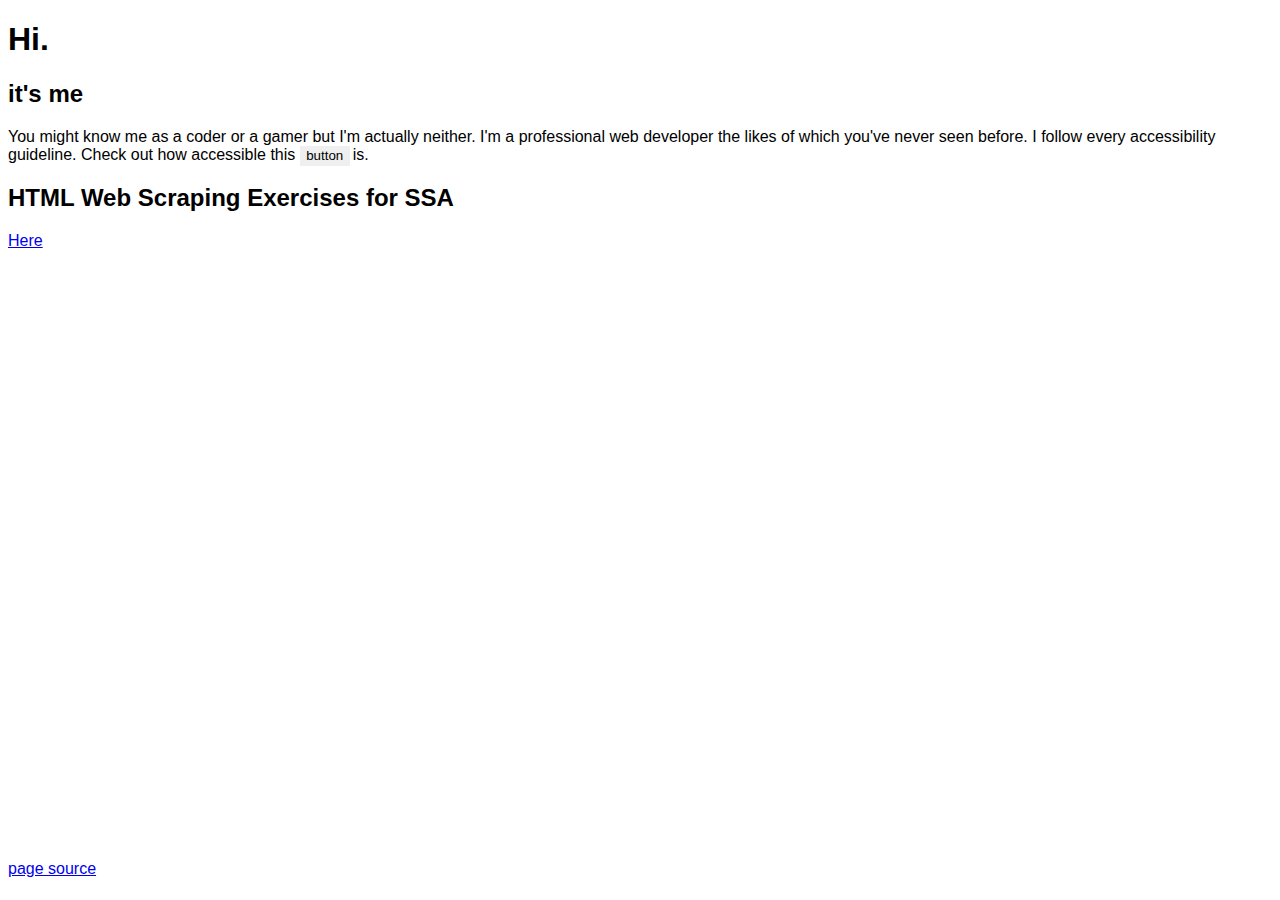
<file: index.html>
<!DOCTYPE html>
<html lang="en">
<head>
	<meta charset="UTF-8">
	<meta http-equiv="X-UA-Compatible" content="IE=edge">
	<meta name="viewport" content="width=device-width, initial-scale=1.0">
	<link rel="stylesheet" href="style.css">
	<title>Joshua Austin</title>
</head>
<body>
	<h1>Hi.</h1>
	<h2>it's me</h2>
	<p>
		You might know me as a coder or a gamer but I'm actually neither. I'm
		a professional web developer the likes of which you've never seen before.
		I follow every accessibility guideline. Check out how accessible this
		<span id="funny-button-space"><button id="funny-button-lol-lmao">button</button></span> is.
	</p>
	<h2>HTML Web Scraping Exercises for SSA</h2>
	<a href="/html-stuff.html">Here</a>
	<footer>
		<a href="https://github.com/Blacepos/egr-website">page source</a>
	</footer>
	<script src="button-funny.js"></script>
</body>
</html>
</file>
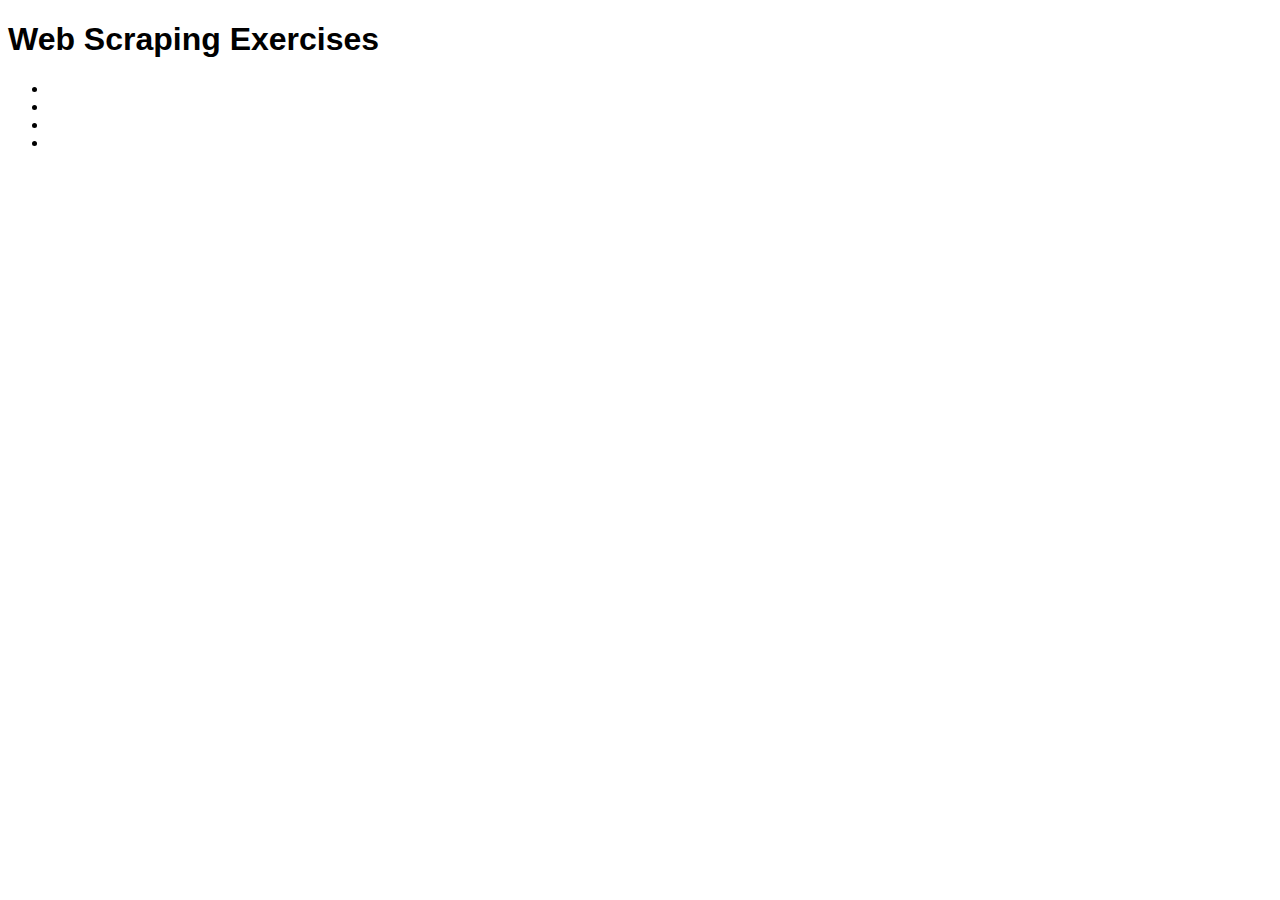
<file: html-stuff.html>
<!DOCTYPE html>
<html lang="en">
<head>
	<meta charset="UTF-8">
	<meta http-equiv="X-UA-Compatible" content="IE=edge">
	<meta name="viewport" content="width=device-width, initial-scale=1.0">
	<link rel="stylesheet" href="style.css">
	<title>HTML Web Scraping</title>
</head>
<body>
	<h1>Web Scraping Exercises</h1>
	<ul>
		<li>
			<a href="examples/01-basic.html"></a>
		</li>
		<li>
			<a href="examples/02-intermediate.html"></a>
		</li>
		<li>
			<a href="examples/03-deeply-nested.html"></a>
		</li>
		<li>
			<a href="examples/04-links.html"></a>
		</li>
	</ul>
</body>
</html>
</file>
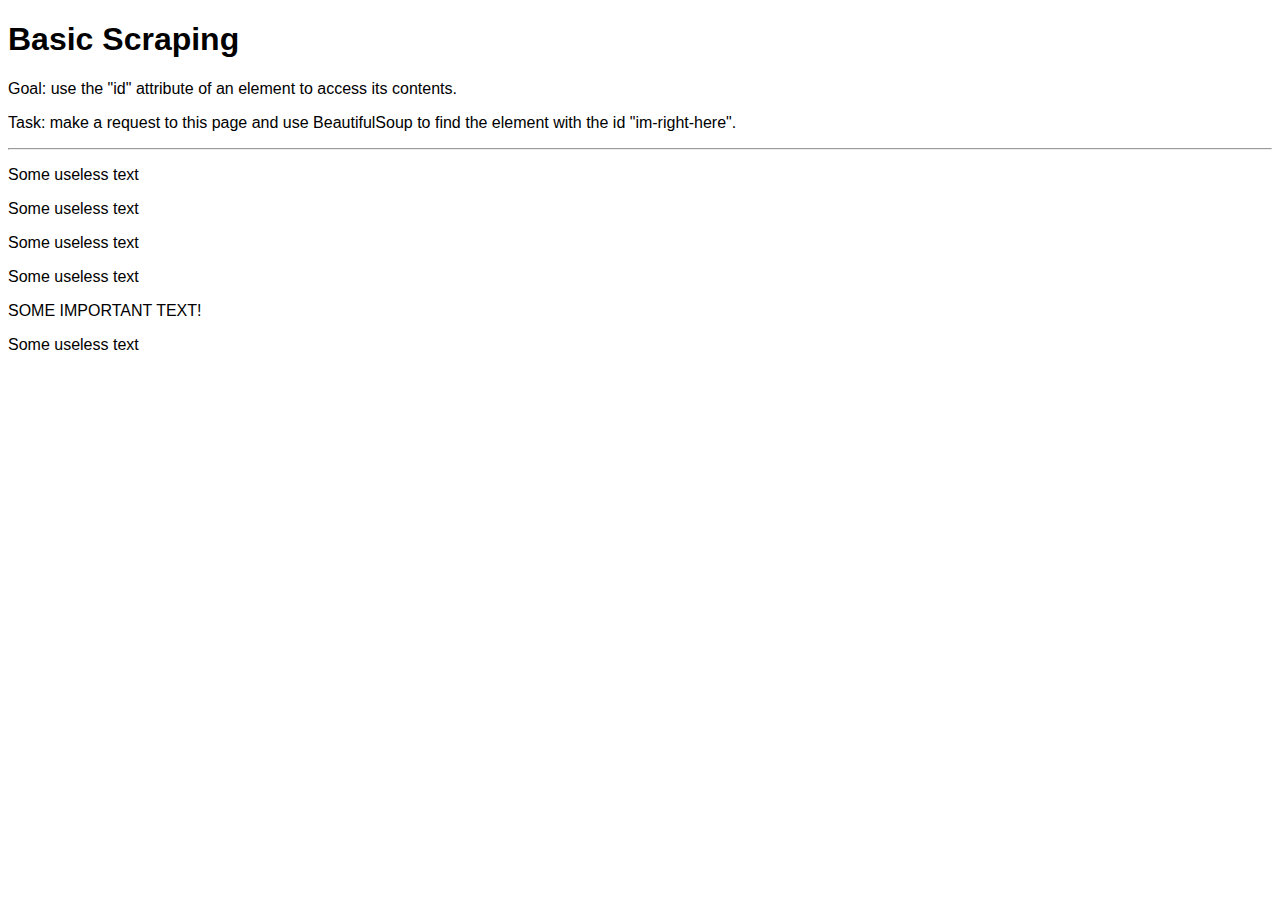
<file: examples/01-basic.html>
<!DOCTYPE html>
<html lang="en">
<head>
	<meta charset="UTF-8">
	<meta http-equiv="X-UA-Compatible" content="IE=edge">
	<meta name="viewport" content="width=device-width, initial-scale=1.0">
	<link rel="stylesheet" href="../style.css">
	<title>01</title>
</head>
<body>
	<h1>Basic Scraping</h1>
	<p>
		Goal: use the "id" attribute of an element to access its contents.
	</p>
	<p>
		Task: make a request to this page and use BeautifulSoup to find the element with the id "im-right-here".
	</p>
	<hr>
	<div class="nested">
		<div class="nested">
			<p>Some useless text</p>
			<p>Some useless text</p>
			<p>Some useless text</p>
			<p>Some useless text</p>
			<p id="im-right-here">SOME IMPORTANT TEXT!</p>
			<p>Some useless text</p>
		</div>
	</div>
</body>
</html>
</file>
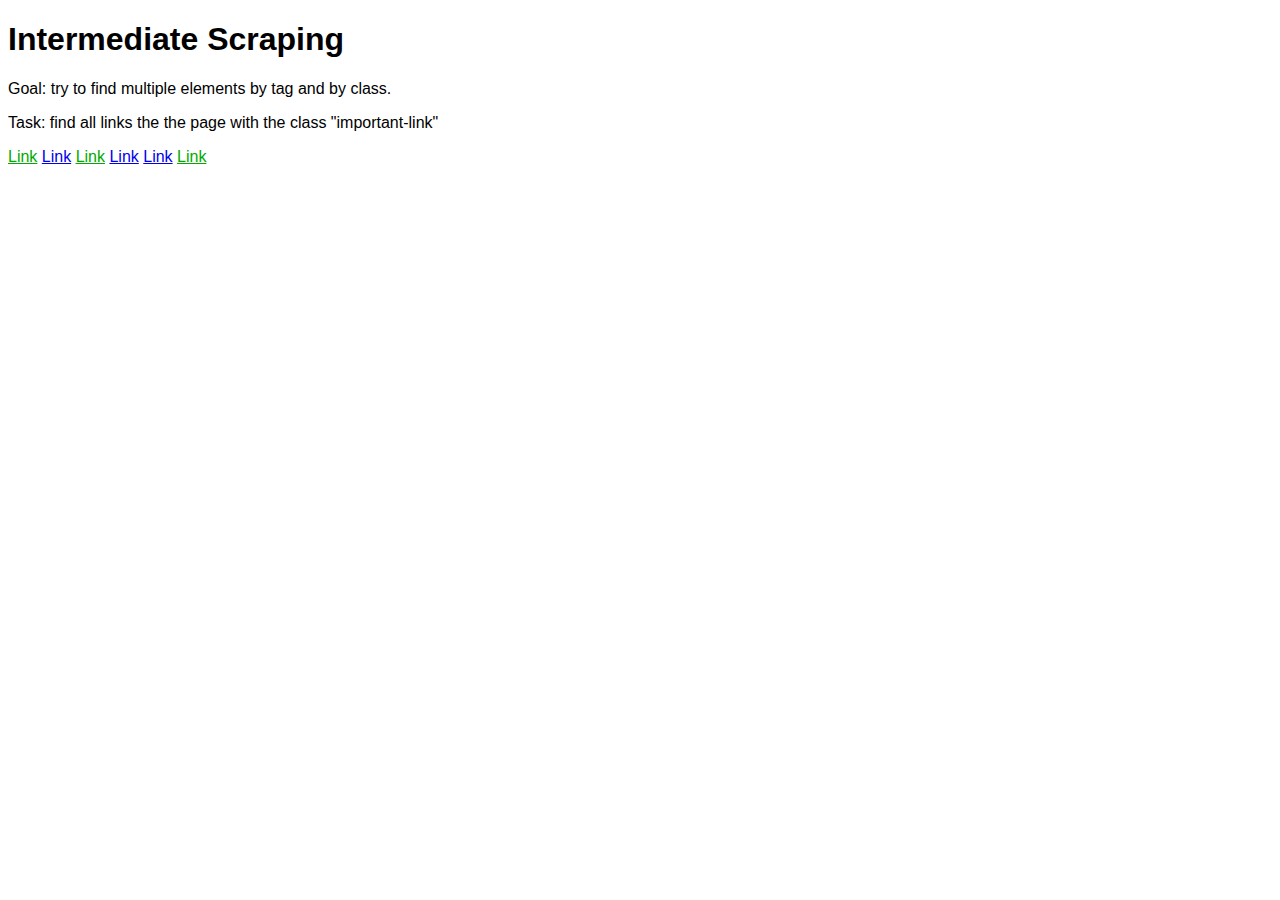
<file: examples/02-intermediate.html>
<!DOCTYPE html>
<html lang="en">
<head>
	<meta charset="UTF-8">
	<meta http-equiv="X-UA-Compatible" content="IE=edge">
	<meta name="viewport" content="width=device-width, initial-scale=1.0">
	<link rel="stylesheet" href="../style.css">
	<title>02</title>
</head>
<body>
	<h1>Intermediate Scraping</h1>
	<p>
		Goal: try to find multiple elements by tag and by class.
	</p>
	<p>
		Task: find all links the the page with the class "important-link"
	</p>
	<a class="important-link" href="https://www.cnn.com/business">Link</a>
	<a href="http://www.script-o-rama.com/movie_scripts/a1/bee-movie-script-transcript-seinfeld.html">Link</a>
	<a class="important-link" href="https://www.c-span.org/">Link</a>
	<a href="https://www.reddit.com/r/wallstreetbets/">Link</a>
	<a href="https://twitter.com/">Link</a>
	<a class="important-link" href="https://finance.yahoo.com/">Link</a>
</body>
</html>
</file>
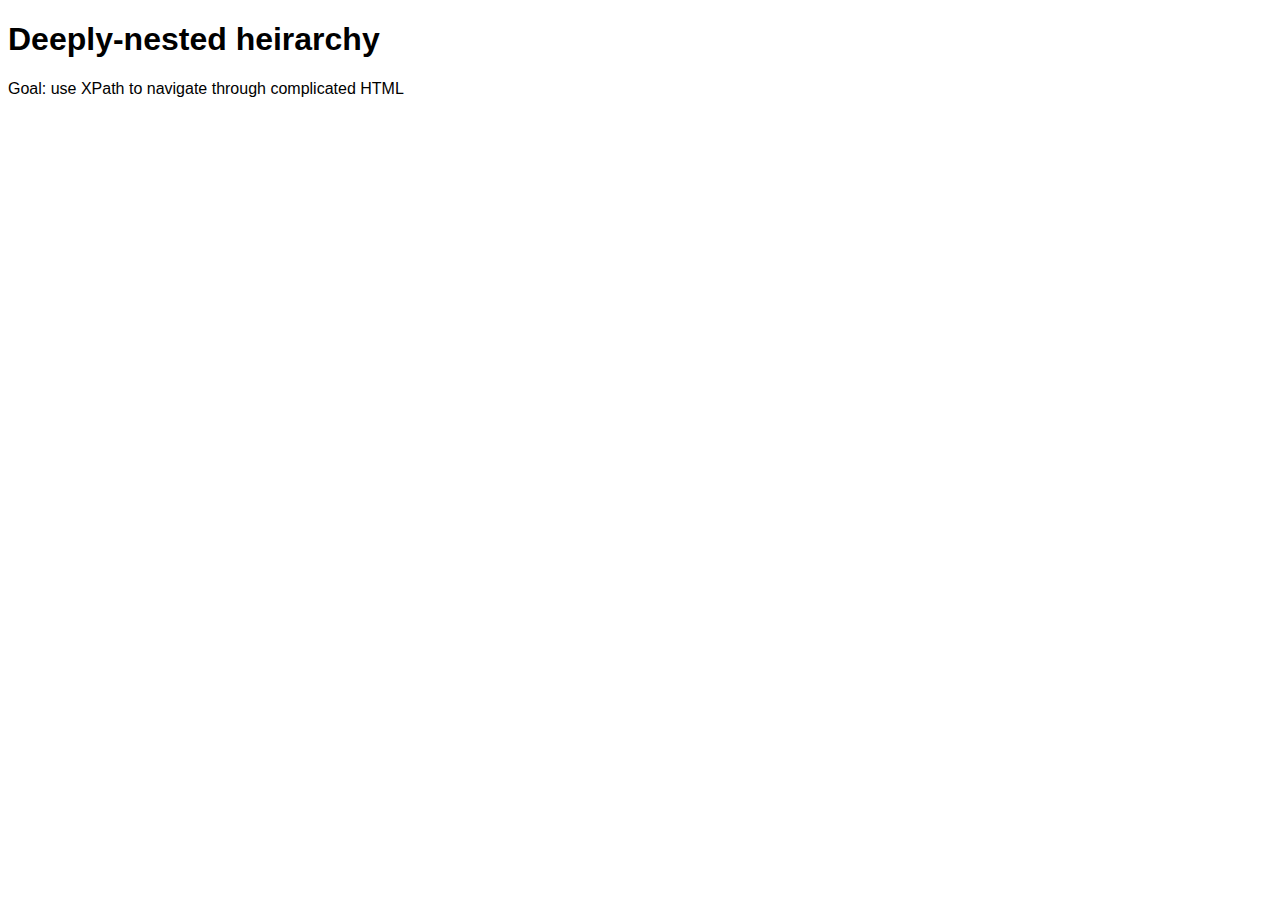
<file: examples/03-deeply-nested.html>
<!DOCTYPE html>
<html lang="en">
<head>
	<meta charset="UTF-8">
	<meta http-equiv="X-UA-Compatible" content="IE=edge">
	<meta name="viewport" content="width=device-width, initial-scale=1.0">
	<link rel="stylesheet" href="../style.css">
	<title>03</title>
</head>
<body>
	<h1>Deeply-nested heirarchy</h1>
	<p>Goal: use XPath to navigate through complicated HTML</p>
</body>
</html>
</file>
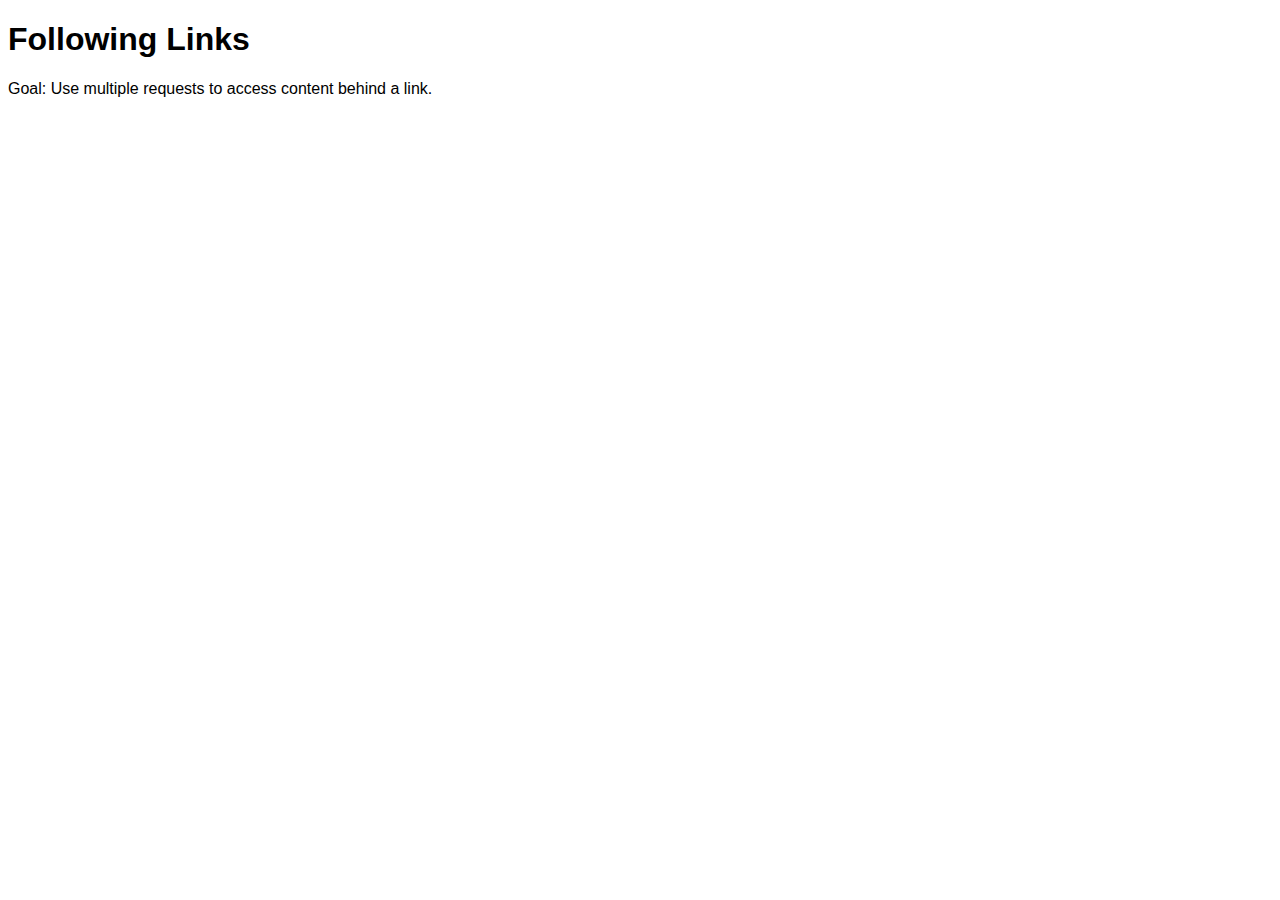
<file: examples/04-links.html>
<!DOCTYPE html>
<html lang="en">
<head>
	<meta charset="UTF-8">
	<meta http-equiv="X-UA-Compatible" content="IE=edge">
	<meta name="viewport" content="width=device-width, initial-scale=1.0">
	<link rel="stylesheet" href="../style.css">
	<title>04</title>
</head>
<body>
	<h1>Following Links</h1>
	<p>
		Goal: Use multiple requests to access content behind a link.
	</p>
	<p>
		
	</p>
</body>
</html>
</file>
<file: style.css>
body {
	font-family: Arial, Helvetica, sans-serif;
}

footer {
	position : absolute;
    bottom : 0;
    height : 40px;
    margin-top : 40px;
}

button {
	margin: 0;
	padding: 0;
	border: 0;
	width: 50px;
	height: 20px;
}

#funny-button-space {
	margin-right: 53px;
}

.important-link {
	color: #0a0
}
</file>
